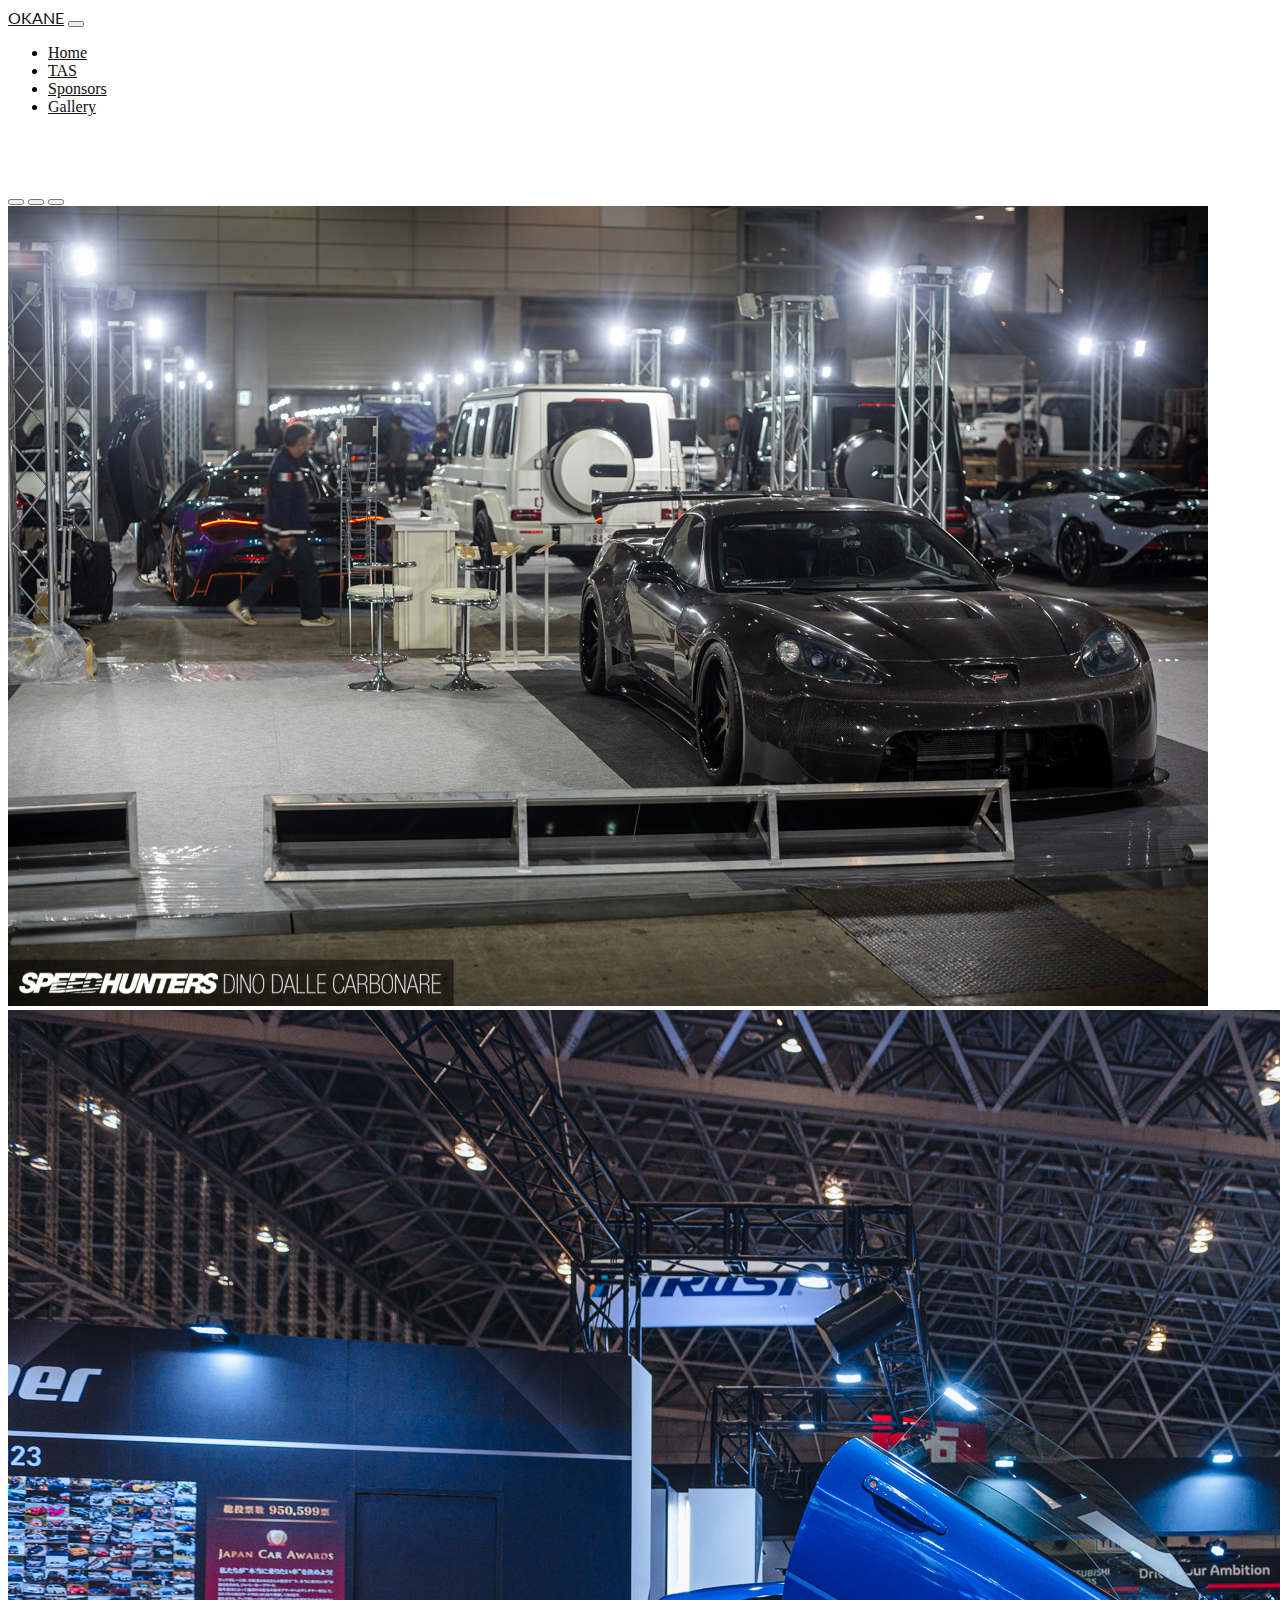
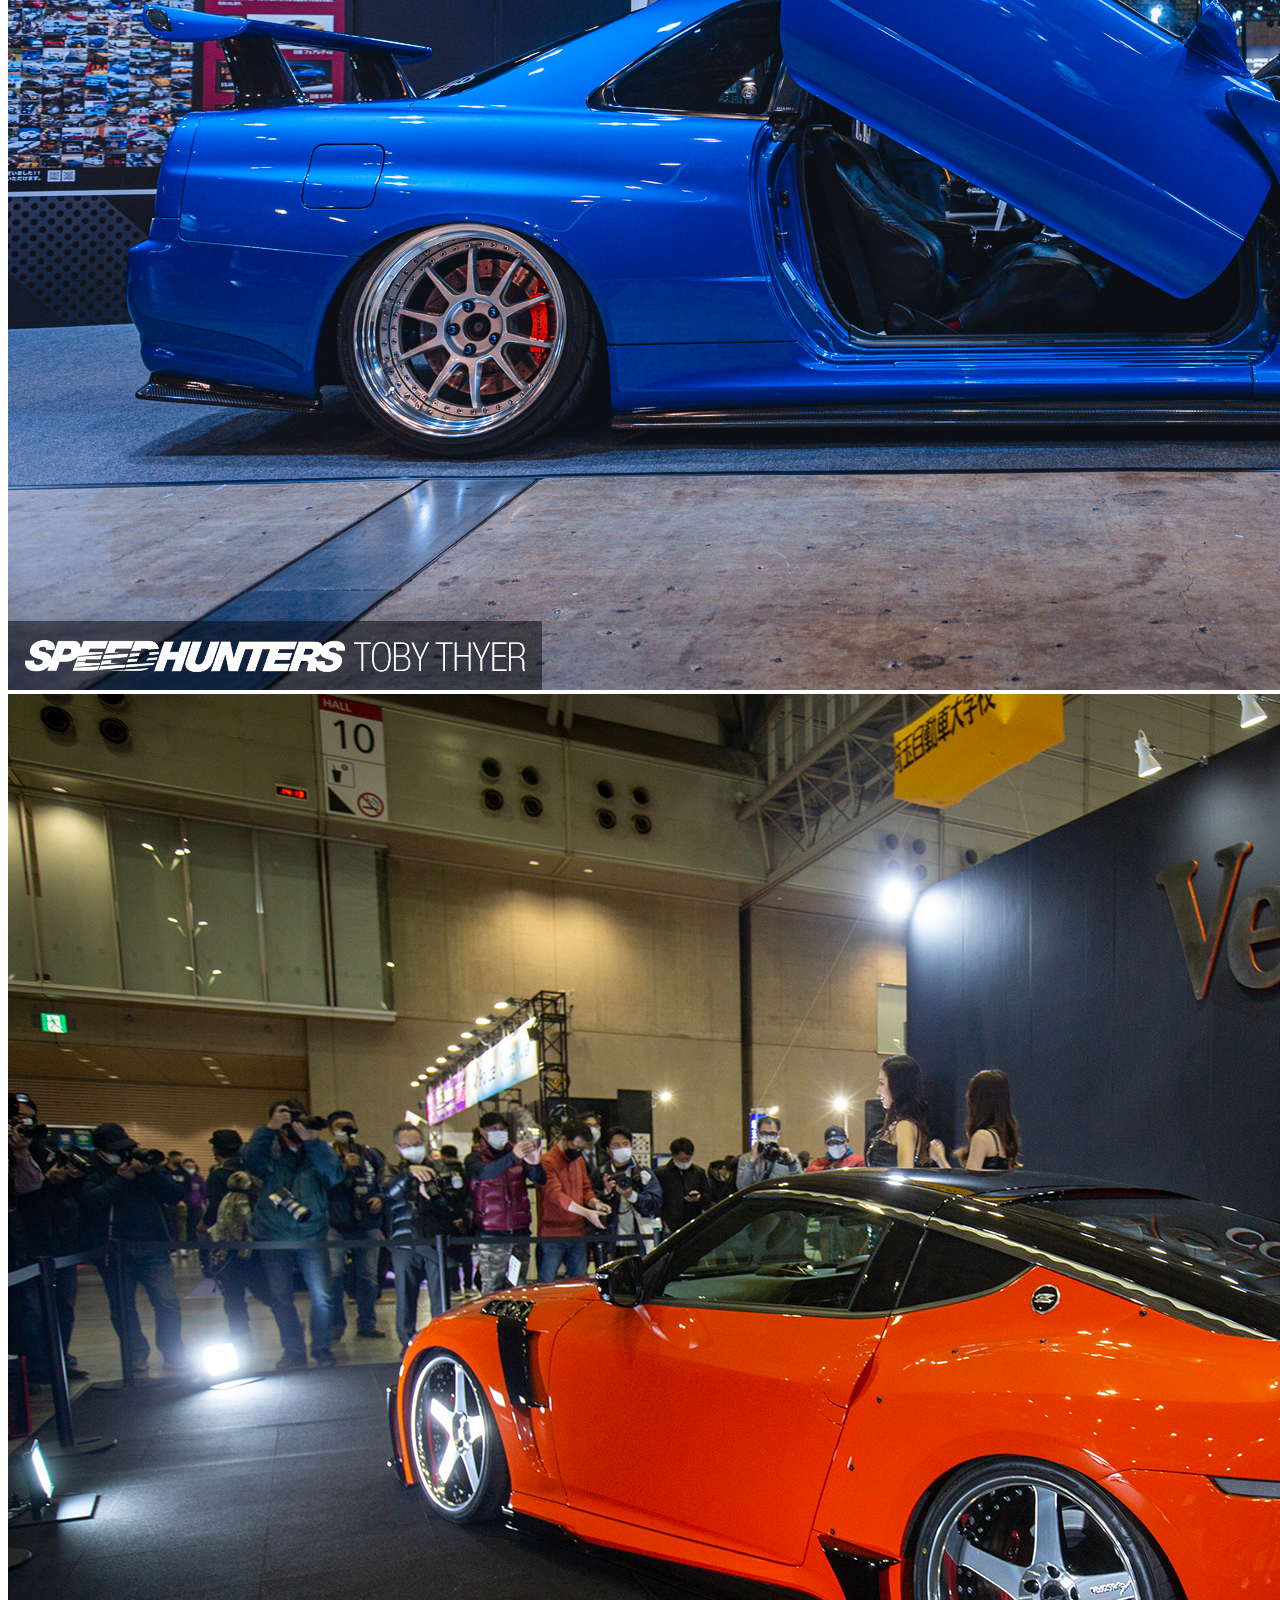
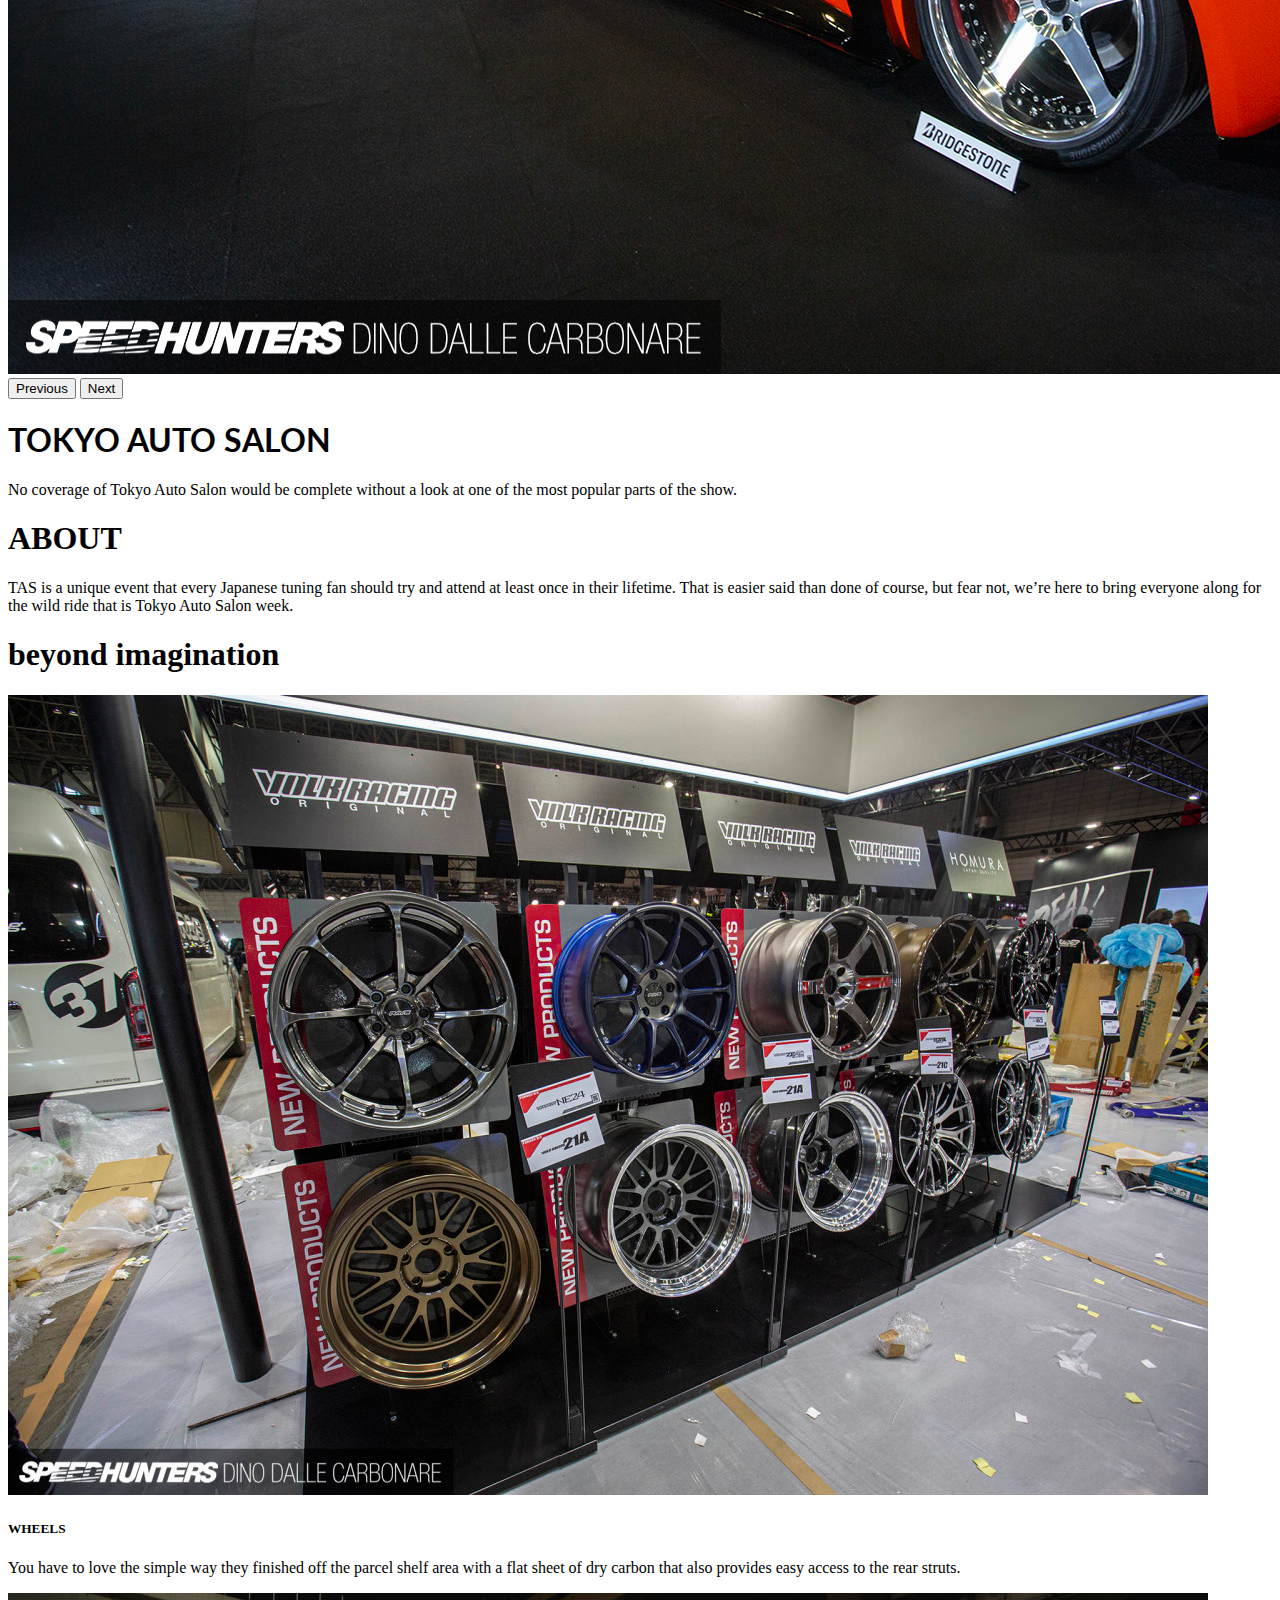
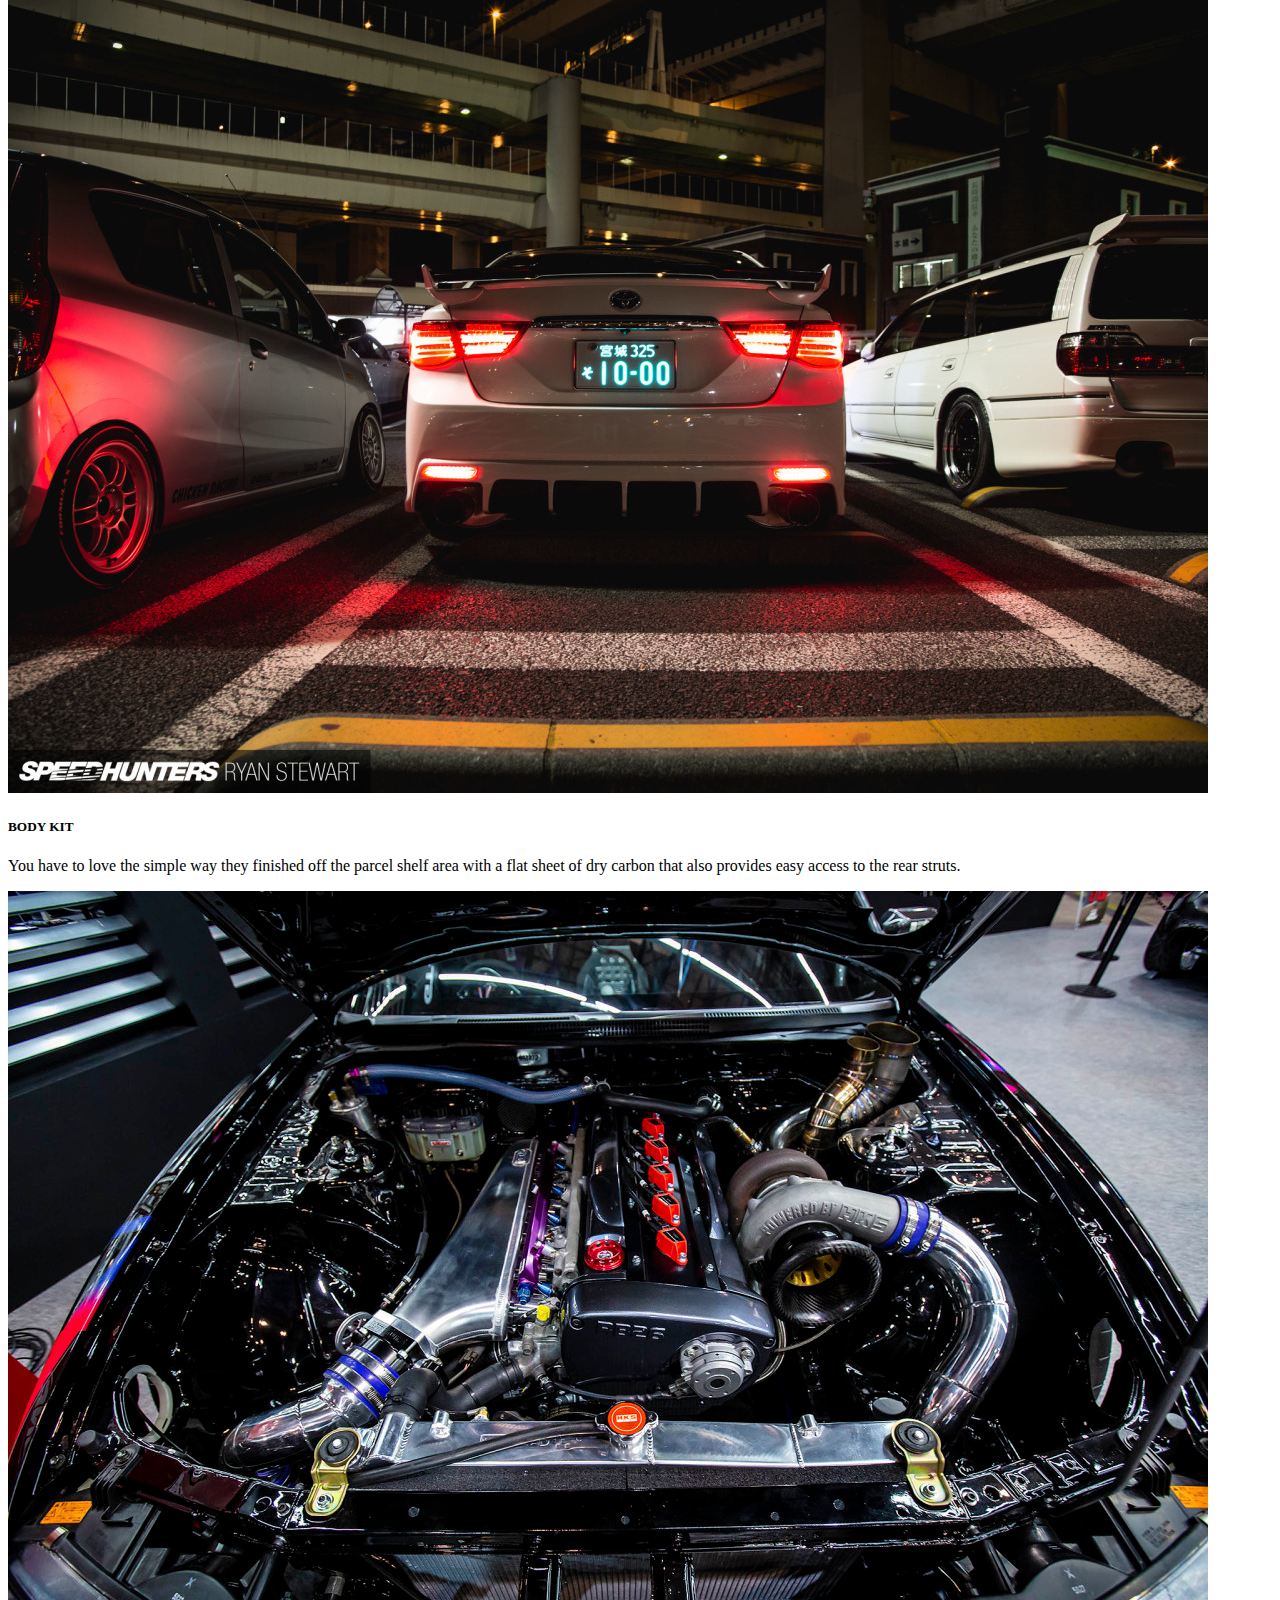
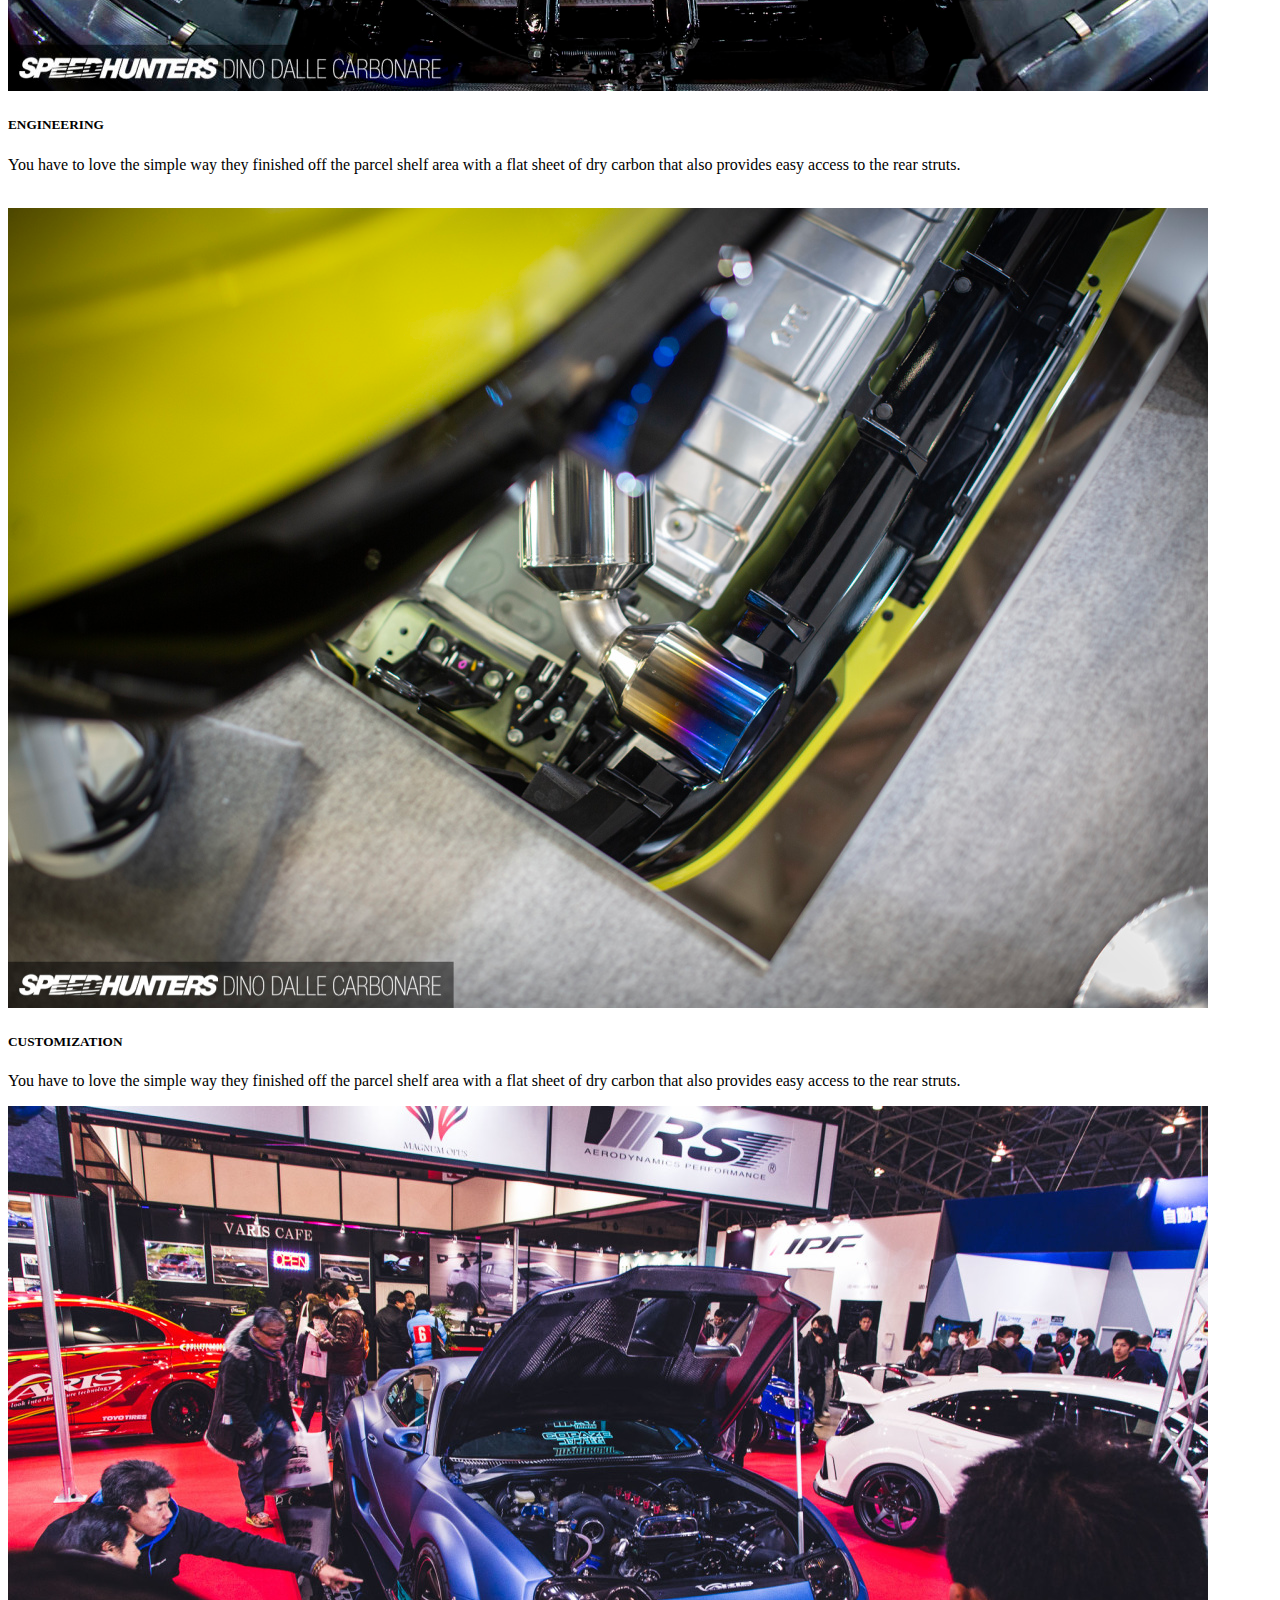
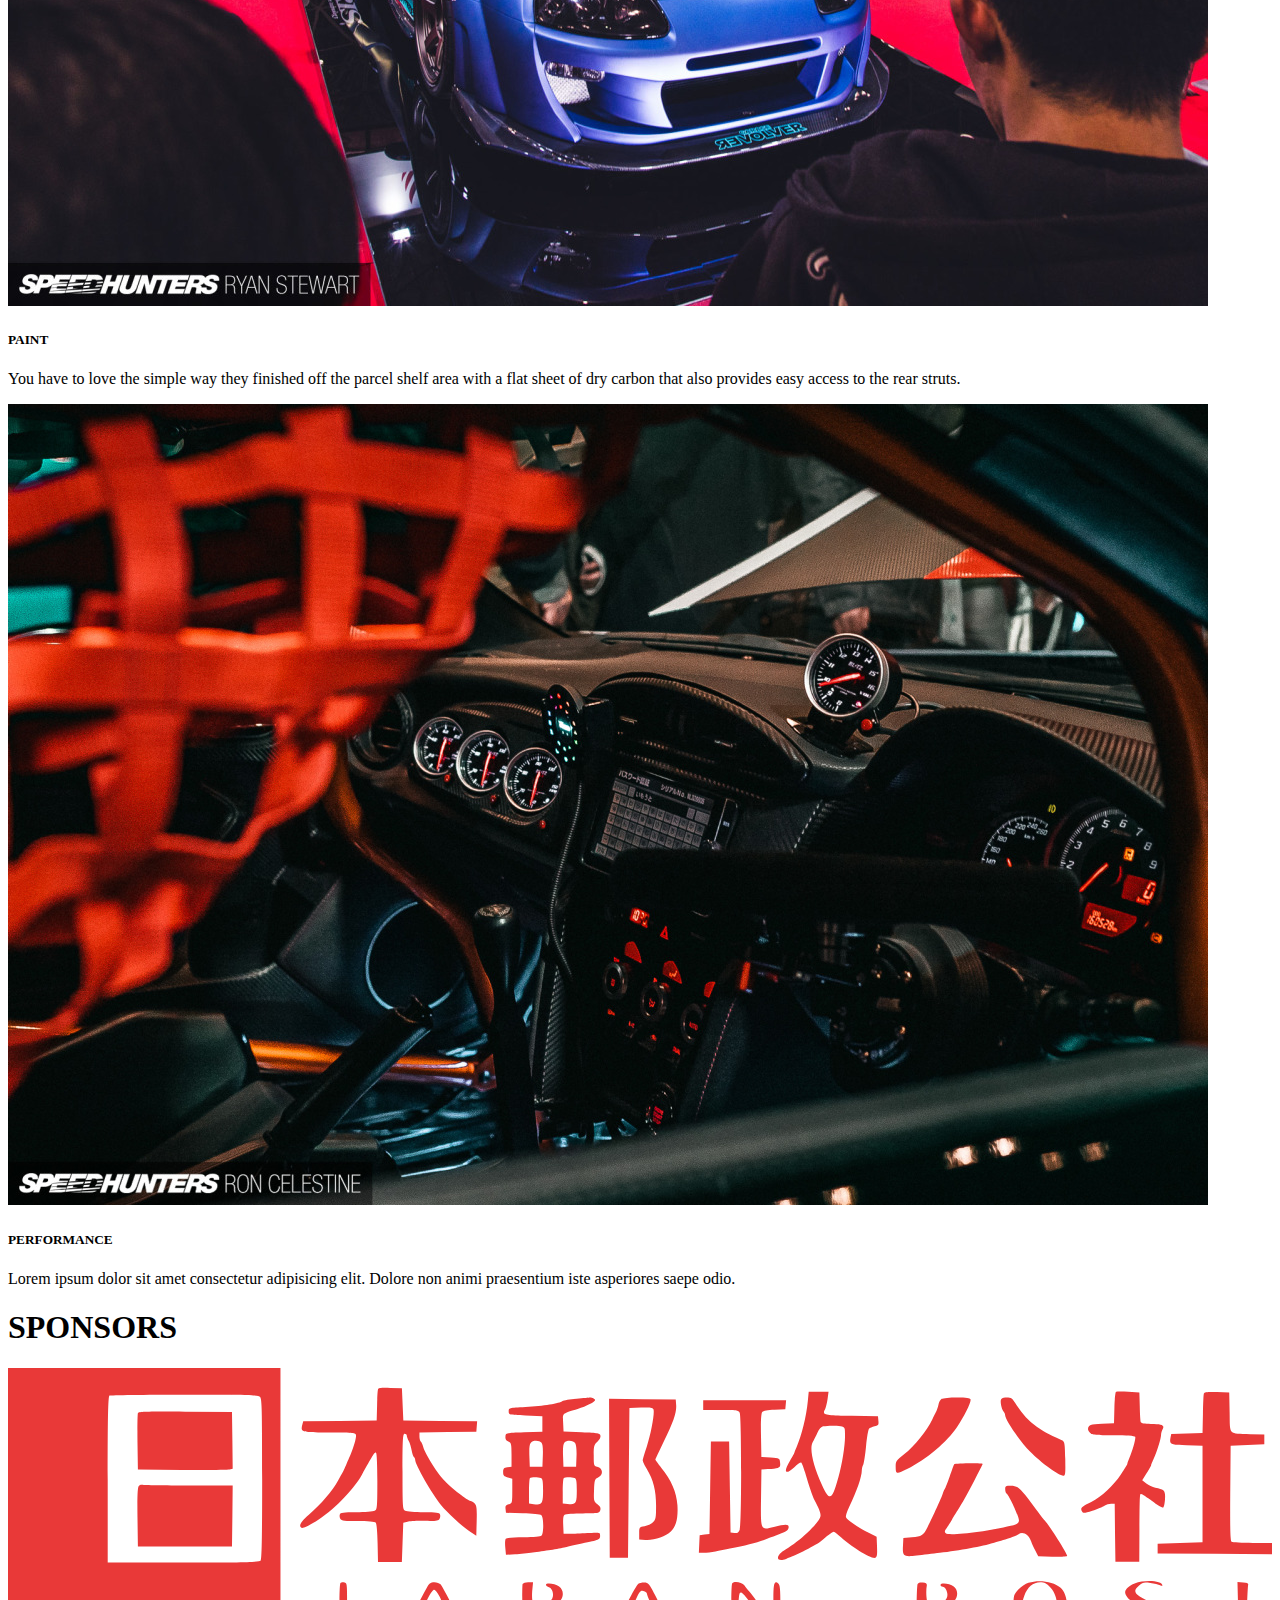
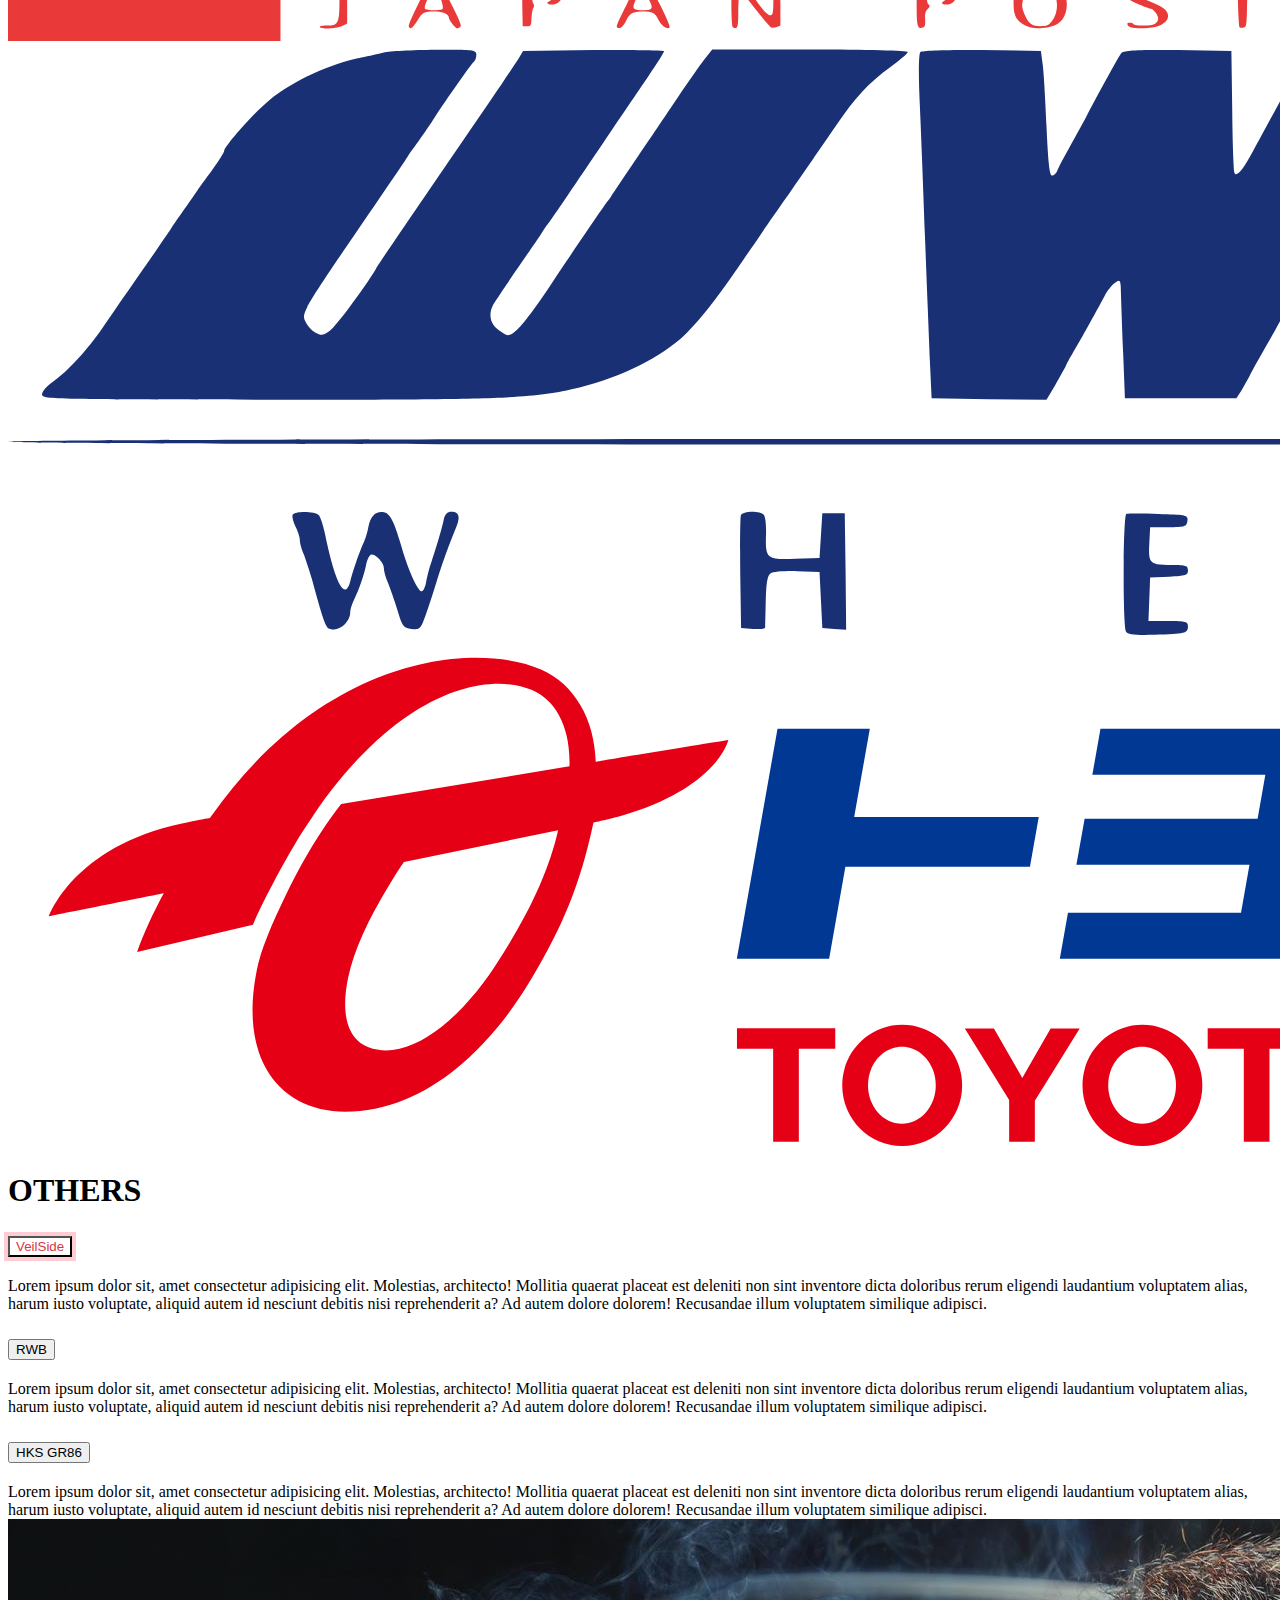
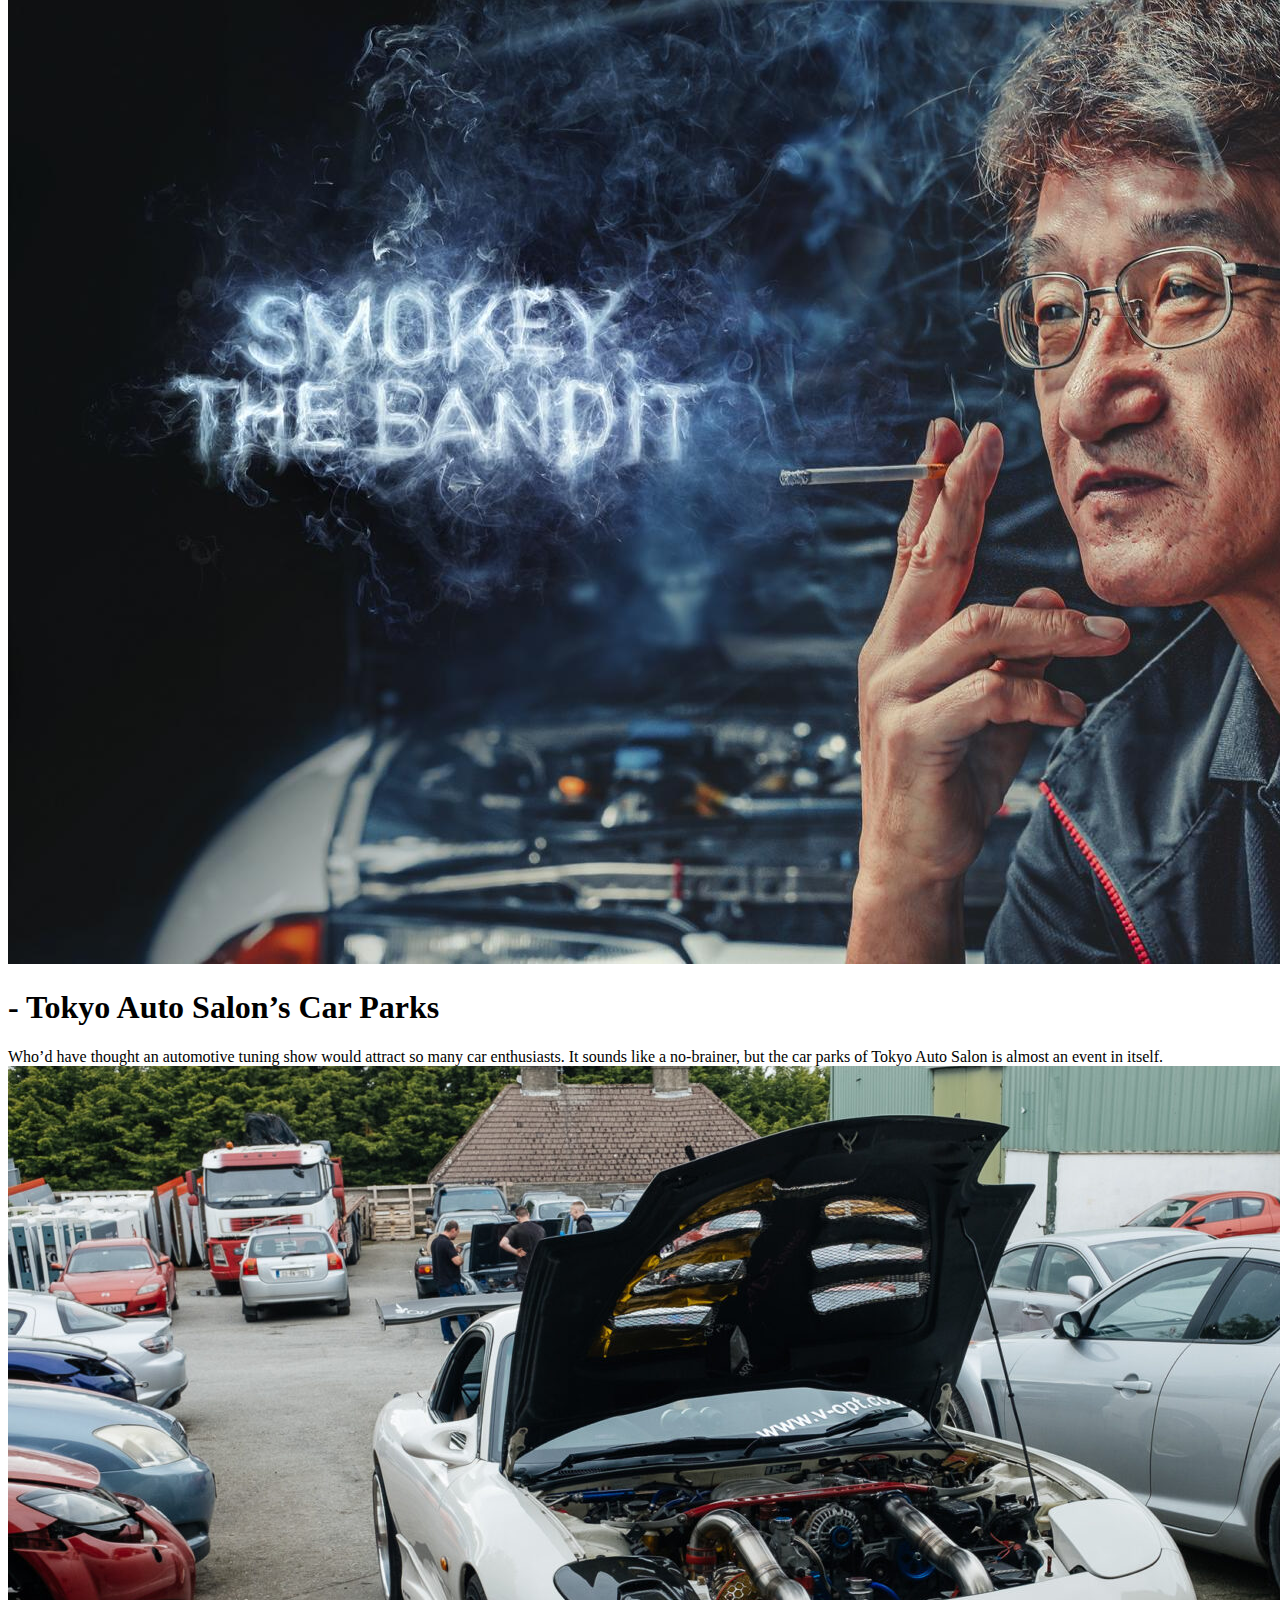
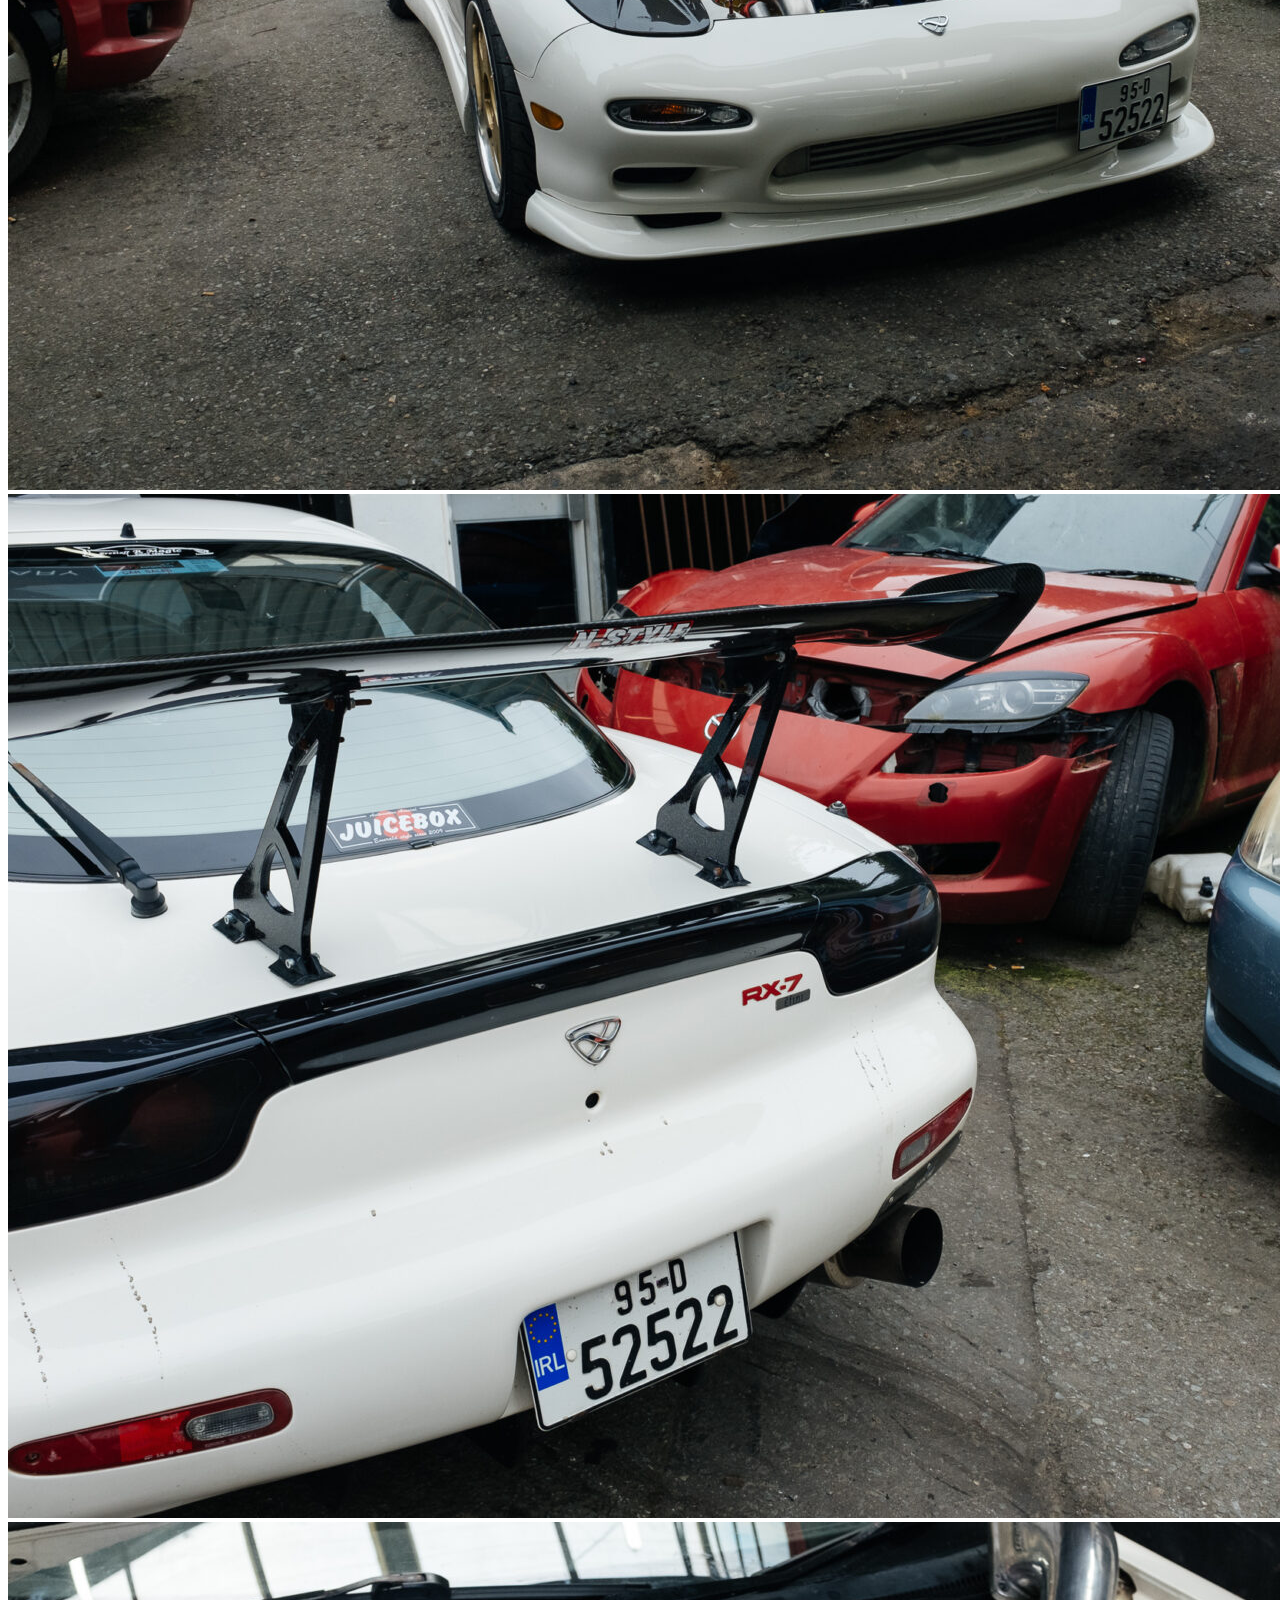
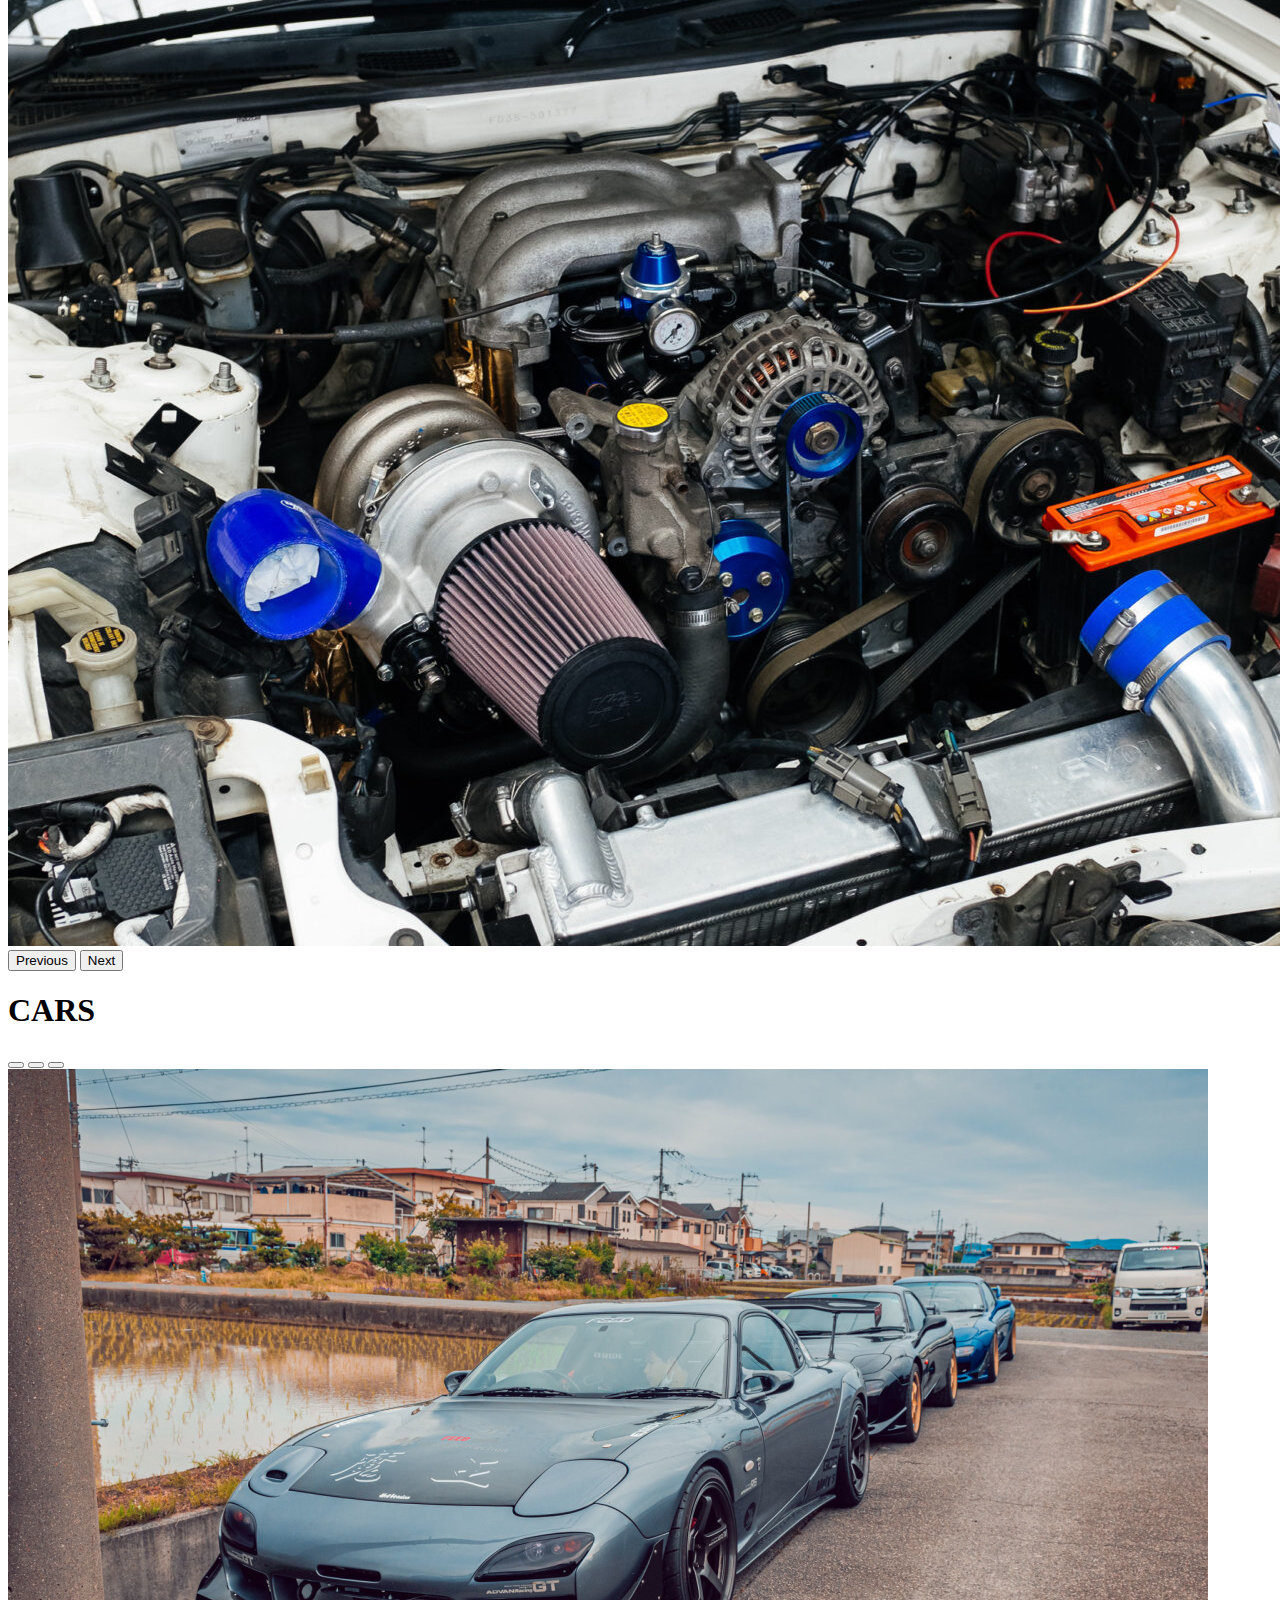
<file: index.html>
<!DOCTYPE html>
<html lang="en">
<head>
    <meta charset="UTF-8">
    <meta http-equiv="X-UA-Compatible" content="IE=edge">
    <meta name="viewport" content="width=device-width, initial-scale=1.0">
    <title>OKANE - TAS - PERFORMANCE</title>
    <!-- favicon icon -->
    <link rel="shortcut icon" href="img/favicon.ico" type="image/x-icon">
    <!-- bootstrap icons-->
    <link rel="stylesheet" href="https://cdn.jsdelivr.net/npm/bootstrap-icons@1.10.3/font/bootstrap-icons.css">
    <!-- bootstrap -->
    <link href="https://cdn.jsdelivr.net/npm/bootstrap@5.3.0-alpha1/dist/css/bootstrap.min.css" rel="stylesheet" integrity="sha384-GLhlTQ8iRABdZLl6O3oVMWSktQOp6b7In1Zl3/Jr59b6EGGoI1aFkw7cmDA6j6gD" crossorigin="anonymous">
    <!-- css -->
    <link rel="stylesheet" href="/css/style.css">
</head>
<body>
  <!-- nav menu -->
    <header class="fixed-top border-bottom">
        <nav class="navbar navbar-expand-lg bg-light shadow-box fixed-top">
            <div class="container-fluid">
              <a class="navbar-brand font-lato" href="index.html">OKANE</a>
              <button class="navbar-toggler" type="button" data-bs-toggle="collapse" data-bs-target="#navbarNavDropdown" aria-controls="navbarNavDropdown" aria-expanded="false" aria-label="Toggle navigation">
                <span class="navbar-toggler-icon"></span>
              </button>
              <div class="collapse navbar-collapse" id="navbarNavDropdown">
                <ul class="navbar-nav ms-auto">
                    <li class="nav-item">
                      <a class="nav-link active" aria-current="page" href="index.html">Home</a>
                    </li>
                    <li class="nav-item">
                      <a class="nav-link" href="#sobre">TAS</a>
                    </li>
                    <li class="nav-item">
                      <a class="nav-link" href="#sponsors">Sponsors</a>
                    </li>
                    <li class="nav-item">
                      <a class="nav-link" href="gallery.html">Gallery</a>
                    </li>
                </ul>
              </div>
            </div>
          </nav>
    </header>
    <!-- nav menu -->

    <!-- main -->
      <main class="main-bg">
            <div class="container-fluid text-center p-0">
                <div class="row bg-white text-dark">
                  <div class="col-lg-7 p-0">
                    <div id="carouselExampleIndicators" class="carousel slide" data-bs-ride="carousel">
                        <div class="carousel-indicators">
                          <button type="button" data-bs-target="#carouselExampleIndicators" data-bs-slide-to="0" class="active" aria-current="true" aria-label="Slide 1"></button>
                          <button type="button" data-bs-target="#carouselExampleIndicators" data-bs-slide-to="1" aria-label="Slide 2"></button>
                          <button type="button" data-bs-target="#carouselExampleIndicators" data-bs-slide-to="2" aria-label="Slide 3"></button>
                        </div>
                        <div id="carouselExampleSlidesOnly" class="carousel slide" data-bs-ride="carousel">
                            <div class="carousel-inner">
                              <div class="carousel-item active">
                                <img src="img/background1" class="d-block w-100" alt="gtr background">
                              </div>
                              <div class="carousel-item">
                                <img src="img/background2.jpg" class="d-block w-100" alt="gtr background">
                              </div>
                              <div class="carousel-item">
                                <img src="img/background3.jpg" class="d-block w-100" alt="gtr background">
                              </div>
                            </div>
                          </div>
                        <button class="carousel-control-prev" type="button" data-bs-target="#carouselExampleIndicators" data-bs-slide="prev">
                          <span class="carousel-control-prev-icon" aria-hidden="true"></span>
                          <span class="visually-hidden">Previous</span>
                        </button>
                        <button class="carousel-control-next" type="button" data-bs-target="#carouselExampleIndicators" data-bs-slide="next">
                          <span class="carousel-control-next-icon" aria-hidden="true"></span>
                          <span class="visually-hidden">Next</span>
                        </button>
                      </div>
                  </div>
                  <div class="col-lg-5 p-5 align-self-center">
                    <h1 class="display-3 font-lato text-uppercase">TOKYO AUTO SALON</h1>
                    <p class="fs-5">No coverage of Tokyo Auto Salon would be complete without a look at one of the most popular parts of the show.</p>
                  </div>
                </div>
            </div>
      </main>
      <!-- main -->

      <!-- about -->
      <section id="sobre">
        <div class="container-fluid">
            <div class="row">
                <div class="col-lg-12 p-2">
                    <h1 class="text-center text-uppercase text-primary display-2 text-danger">ABOUT</h1>
                    <p class="text-center fs-3 p-2">TAS is a unique event that every Japanese tuning fan should try and attend at least once in their lifetime. That is easier said than done of course, but fear not, we’re here to bring everyone along for the wild ride that is Tokyo Auto Salon week.</p>
                </div>
            </div>
        </div>
      </section>
      <!-- about -->

      <!-- services -->
      <section id="servicos">
        <div class="container-fluid d-flex justify-content-lg-center">
          <div class="row">
            <h1 class="text-center text-primary text-uppercase display-2 py-4 text-danger">beyond imagination</h1>
            <div class="col-lg-12">
              <div class="row row-cols-1 row-cols-md-3 g-4">
                <div class="col">
                  <div class="card h-100">
                    <img src="img/wheels.jpg" class="card-img-top" alt="...">
                    <div class="card-body">
                      <h5 class="card-title text-center">WHEELS</h5>
                      <p class="card-text">You have to love the simple way they finished off the parcel shelf area with a flat sheet of dry carbon that also provides easy access to the rear struts.</p>
                    </div>
                  </div>
                </div>
                <div class="col">
                  <div class="card h-100">
                    <img src="img/bodykit.jpg" class="card-img-top" alt="...">
                    <div class="card-body">
                      <h5 class="card-title text-center">BODY KIT</h5>
                      <p class="card-text">You have to love the simple way they finished off the parcel shelf area with a flat sheet of dry carbon that also provides easy access to the rear struts.</p>
                    </div>
                  </div>
                </div>
                <div class="col">
                  <div class="card h-100">
                    <img src="img/engine.jpg" class="card-img-top" alt="...">
                    <div class="card-body">
                      <h5 class="card-title text-center">ENGINEERING</h5>
                      <p class="card-text">You have to love the simple way they finished off the parcel shelf area with a flat sheet of dry carbon that also provides easy access to the rear struts.</p>
                    </div>
                  </div>
                </div>
              </div>
              <br>
              <div class="col-lg-12">
                <div class="row row-cols-1 row-cols-md-3 g-4">
                  <div class="col">
                    <div class="card h-100">
                      <img src="img/custom.jpg" class="card-img-top" alt="funilaria">
                      <div class="card-body">
                        <h5 class="card-title text-center">CUSTOMIZATION</h5>
                        <p class="card-text">You have to love the simple way they finished off the parcel shelf area with a flat sheet of dry carbon that also provides easy access to the rear struts.</p>
                      </div>
                    </div>
                  </div>
                  <div class="col">
                    <div class="card h-100">
                      <img src="img/paint.jpg" class="card-img-top" alt="...">
                      <div class="card-body">
                        <h5 class="card-title text-center">PAINT</h5>
                        <p class="card-text">You have to love the simple way they finished off the parcel shelf area with a flat sheet of dry carbon that also provides easy access to the rear struts.</p>
                      </div>
                    </div>
                  </div>
                  <div class="col">
                    <div class="card h-100">
                      <img src="img/review.jpg" class="card-img-top" alt="...">
                      <div class="card-body">
                        <h5 class="card-title text-center">PERFORMANCE</h5>
                        <p class="card-text">Lorem ipsum dolor sit amet consectetur adipisicing elit. Dolore non animi praesentium iste asperiores saepe odio.</p>
                      </div>
                    </div>
                  </div>
                </div>
            </div>
          </div>
        </div>
      </section>
      <!-- services -->

      <!-- sponsors -->
      <aside class="aside-bg" id="sponsors">
        <div class="container-fluid">
          <div class="row">
            <h1 class="display-3 text-uppercase text-center py-4">SPONSORS</h1>
              <div class="col mt-2">
                <img src="img/cdnlogo.com_japanpost.svg" class="img-fluid" alt="image">
              </div>
              <div class="col mt-2">
                <img src="img/cdnlogo.com_work.svg" class="img-fluid" alt="image">
              </div>
              <div class="col mt-2">
                <img src="img/cdnlogo.com_toyota-auto-body.svg" class="img-fluid" alt="image">
              </div>
          </div>
        </div>
    </aside>
    <!-- sponsors -->

      <!-- others-->
      <section>
        <div class="container-fluid">
          <div class="row">
            <h1 class="text-center display-3 text-uppercase pt-5 text-danger">OTHERS</h1>
        <div class="accordion py-5" id="accordionPanelsStayOpenExample">
          <div class="accordion-item">
            <h2 class="accordion-header" id="panelsStayOpen-headingOne">
              <button class="accordion-button" type="button" data-bs-toggle="collapse" data-bs-target="#panelsStayOpen-collapseOne" aria-expanded="true" aria-controls="panelsStayOpen-collapseOne">
                VeilSide
              </button>
            </h2>
            <div id="panelsStayOpen-collapseOne" class="accordion-collapse collapse show" aria-labelledby="panelsStayOpen-headingOne">
              <div class="accordion-body">
                Lorem ipsum dolor sit, amet consectetur adipisicing elit. Molestias, architecto! Mollitia quaerat placeat est deleniti non sint inventore dicta doloribus rerum eligendi laudantium voluptatem alias, harum iusto voluptate, aliquid autem id nesciunt debitis nisi reprehenderit a? Ad autem dolore dolorem! Recusandae illum voluptatem similique adipisci.
              </div>
            </div>
          </div>
          <div class="accordion-item">
            <h2 class="accordion-header" id="panelsStayOpen-headingTwo">
              <button class="accordion-button collapsed" type="button" data-bs-toggle="collapse" data-bs-target="#panelsStayOpen-collapseTwo" aria-expanded="false" aria-controls="panelsStayOpen-collapseTwo">
                RWB
              </button>
            </h2>
            <div id="panelsStayOpen-collapseTwo" class="accordion-collapse collapse" aria-labelledby="panelsStayOpen-headingTwo">
              <div class="accordion-body">
                Lorem ipsum dolor sit, amet consectetur adipisicing elit. Molestias, architecto! Mollitia quaerat placeat est deleniti non sint inventore dicta doloribus rerum eligendi laudantium voluptatem alias, harum iusto voluptate, aliquid autem id nesciunt debitis nisi reprehenderit a? Ad autem dolore dolorem! Recusandae illum voluptatem similique adipisci.
              </div>
            </div>
          </div>
          <div class="accordion-item">
            <h2 class="accordion-header" id="panelsStayOpen-headingThree">
              <button class="accordion-button collapsed" type="button" data-bs-toggle="collapse" data-bs-target="#panelsStayOpen-collapseThree" aria-expanded="false" aria-controls="panelsStayOpen-collapseThree">
                HKS GR86
              </button>
            </h2>
            <div id="panelsStayOpen-collapseThree" class="accordion-collapse collapse" aria-labelledby="panelsStayOpen-headingThree">
              <div class="accordion-body">
                Lorem ipsum dolor sit, amet consectetur adipisicing elit. Molestias, architecto! Mollitia quaerat placeat est deleniti non sint inventore dicta doloribus rerum eligendi laudantium voluptatem alias, harum iusto voluptate, aliquid autem id nesciunt debitis nisi reprehenderit a? Ad autem dolore dolorem! Recusandae illum voluptatem similique adipisci.
              </div>
            </div>
          </div>
        </div>
          </div>
        </div>
      </section>
      <!-- others -->

      <aside>
        <div>
          <img class="img-fluid" src="img/nagata-cite.jpg" alt="Smokey Nagata">
        </div>
      </aside>

      <!-- options -->
      <section class="dif-bg py-5">
        <div class="container-fluid">
          <div class="row">
            <h1 class="text-uppercase pb-3 display-4">- Tokyo Auto Salon’s Car Parks</h1>
            <div class="container">
              <div class="row align-items-center">
                <div class="col-lg-6 text-center">
                  Who’d have thought an automotive tuning show would attract so many car enthusiasts. It sounds like a no-brainer, but the car parks of Tokyo Auto Salon is almost an event in itself.
                </div>
                <div class="col-lg-6 mt-3">
                  <div id="carouselExampleInterval" class="carousel slide" data-bs-ride="carousel">
                    <div class="carousel-inner">
                      <div class="carousel-item active" data-bs-interval="10000">
                        <img src="img/carousel-juice1.jpg" class="d-block w-100" alt="image">
                      </div>
                      <div class="carousel-item" data-bs-interval="2000">
                        <img src="img/carousel-juice2.jpg" class="d-block w-100" alt="image">
                      </div>
                      <div class="carousel-item">
                        <img src="img/carousel-juice3.jpg" class="d-block w-100" alt="image">
                      </div>
                    </div>
                    <button class="carousel-control-prev" type="button" data-bs-target="#carouselExampleInterval" data-bs-slide="prev">
                      <span class="carousel-control-prev-icon" aria-hidden="true"></span>
                      <span class="visually-hidden">Previous</span>
                    </button>
                    <button class="carousel-control-next" type="button" data-bs-target="#carouselExampleInterval" data-bs-slide="next">
                      <span class="carousel-control-next-icon" aria-hidden="true"></span>
                      <span class="visually-hidden">Next</span>
                    </button>
                  </div>
                </div>
              </div>
            </div>
            
      </section>
      <!-- options -->

      <!-- cars -->
      <section class="cars-bg">
        <div class="container-fluid">
          <div class="row">
            <h1 class="text-uppercase text-danger display-1 py-4">CARS</h1>
            <div id="carouselExampleCaptions" class="carousel slide">
              <div class="carousel-indicators">
                <button type="button" data-bs-target="#carouselExampleCaptions" data-bs-slide-to="0" class="active" aria-current="true" aria-label="Slide 1"></button>
                <button type="button" data-bs-target="#carouselExampleCaptions" data-bs-slide-to="1" aria-label="Slide 2"></button>
                <button type="button" data-bs-target="#carouselExampleCaptions" data-bs-slide-to="2" aria-label="Slide 3"></button>
              </div>
              <div class="carousel-inner">
                <div class="carousel-item active">
                  <img src="img/rx7-1.jpg" class="d-block w-100" alt="...">
                  <div class="carousel-caption d-none d-md-block">
                    <h5>MAZDA RX-7</h5>
                    <p>FD 97</p>
                  </div>
                </div>
                <div class="carousel-item">
                  <img src="img/5.jpg" class="d-block w-100" alt="...">
                  <div class="carousel-caption d-none d-md-block">
                    <h5>NISSAN GT-R</h5>
                    <p>T-SPEC</p>
                  </div>
                </div>
                <div class="carousel-item">
                  <img src="img/lancer5.jpg" class="d-block w-100" alt="...">
                  <div class="carousel-caption d-none d-md-block">
                    <h5>MITSUBISHI LANCER</h5>
                    <p>LANCER EVOLUTION X FINAL</p>
                  </div>
                </div>
              </div>
              <button class="carousel-control-prev" type="button" data-bs-target="#carouselExampleCaptions" data-bs-slide="prev">
                <span class="carousel-control-prev-icon" aria-hidden="true"></span>
                <span class="visually-hidden">Previous</span>
              </button>
              <button class="carousel-control-next" type="button" data-bs-target="#carouselExampleCaptions" data-bs-slide="next">
                <span class="carousel-control-next-icon" aria-hidden="true"></span>
                <span class="visually-hidden">Next</span>
              </button>
            </div>
            <div class="cars-text py-3">
              <h2 class="text-uppercase text-center">See all our cars <a href="gallery.html">here</a></h2>
            </div>
          </div>
        </div>
      </section>
      <!-- cars -->
      <!-- footer -->
      <footer class="text-center text-lg-start bg-light text-black">
          <!-- social media -->
          <section class="d-flex justify-content-center justify-content-lg-between p-4 border-bottom">
            <!-- left -->
            <div class="me-5 d-none d-lg-block">
              <span class="text-danger text-uppercase">contact us:</span>
            </div>
            <!-- left -->

            <!-- right -->
            <div>
              <a href="" class="me-4 text-reset">
                <i class="fab fa-facebook-f"></i>
              </a>
              <a href="" class="me-4 text-reset">
                <i class="fab fa-twitter"></i>
              </a>
              <a href="" class="me-4 text-reset">
                <i class="fab fa-google"></i>
              </a>
              <a href="" class="me-4 text-reset">
                <i class="fab fa-instagram"></i>
              </a>
              <a href="" class="me-4 text-reset">
                <i class="fab fa-linkedin"></i>
              </a>
              <a href="" class="me-4 text-reset">
                <i class="fab fa-github"></i>
              </a>
            </div>
            <!-- right -->
          </section>
          <!-- social media -->

      <!-- about  -->
          <section class="">
            <div class="container text-center text-md-start mt-5">
              <!-- row -->
              <div class="row mt-3">
                <!-- column -->
                <div class="col-md-3 col-lg-4 col-xl-3 mx-auto mb-4">
                  <!-- content -->
                  <h6 class="text-uppercase fw-bold mb-4">
                    <i class="fas fa-gem me-3"></i>OKANE
                  </h6>
                  <p>
                    Lorem, ipsum dolor sit amet consectetur adipisicing elit. Itaque commodi temporibus eius, sunt incidunt aliquam amet accusamus ipsa iusto!
                  </p>
                </div>
                <!-- column -->

                <!-- column -->
                <div class="col-md-2 col-lg-2 col-xl-2 mx-auto mb-4">
                  <!-- links -->
                  <h6 class="text-uppercase fw-bold mb-4">
                    dev
                  </h6>
                    <p class="text-reset" style="font-size: 1.5rem;"><a href="https://github.com/duu19"><i class="bi bi-github"></i></a></p>
                    <p class="text-reset" style="font-size: 1.5rem;"><a href="https://www.linkedin.com/in/duhenrique19/"><i class="bi bi-linkedin"></i></a></p>
                    <p class="text-reset" style="font-size: 1.5rem;"><a href="https://open.spotify.com/user/31spz3usi2iv2hiymiwp5gjmptbq"><i class="bi bi-spotify"></i></a></p>
                </div>
                <!-- column -->

                <!-- column -->
                <div class="col-md-4 col-lg-3 col-xl-3 mx-auto mb-md-0 mb-4">
                  <!-- links -->
                  <h6 class="text-uppercase fw-bold mb-4">contact</h6>
                  <p><i class="fas fa-home me-3"></i>Bauru - São Paulo</p>
                  <p>
                    <i class="fas fa-envelope me-3"></i>
                    duardohenriqe19@gmail.com
                  </p>
                  <p><i class="fas fa-phone me-3"></i>+55 14 9999-9999</p>
                  <p><i class="fas fa-print me-3"></i>+55 14 9999-9999</p>
                </div>
                <!-- column -->
              </div>
              <!-- row -->
            </div>
          </section>

          <!-- copy -->
          <div class="text-center p-4 bg-light border-top">
            <p class="text-center p-0">Terra do Nunca, 3185 - Bauru - São Paulo</p>
            <a class="text-danger fw-bold" href="https://github.com/duu19"> © 2023: OKANE</a>
          </div>
          <!-- copy -->
    </footer>
<!-- footer -->

<!-- javascript -->
<script src="https://cdn.jsdelivr.net/npm/bootstrap@5.3.0-alpha1/dist/js/bootstrap.bundle.min.js" integrity="sha384-w76AqPfDkMBDXo30jS1Sgez6pr3x5MlQ1ZAGC+nuZB+EYdgRZgiwxhTBTkF7CXvN" crossorigin="anonymous"></script>    
</body>
</html>
</file>
<file: css/style.css>
@charset "UTF-8";
@import url('https://fonts.googleapis.com/css2?family=Lato&display=swap');

a {
    color: #111;
}

a:hover {
    color: #dc3545;
    transition: 0.5s;
}

.font-lato {
    font-family: 'Lato', sans-serif !important;
}

.main-bg {
    padding-top: 56px;
}

.aside-bg {
    height: auto;
    width: 100%;
    background: #fff;
}

.gallery-bg {
    padding-top: 56px;
}

.gallery-bg h1 {
    margin-top: 1rem;
}

.box-shadow {
    box-shadow: 0 2px 4px 0 rgba(0,0,0,.05),
                0 4px 8px 0 rgba(0,0,0,.05);
}

.main-services-bg {
    height: 90vh;
    width: 100%;
    background: url(../img/monkey.jpg);
    background-size: cover;
    background-position: center center;
    background-repeat: no-repeat;
}

.accordion-button:focus {
    box-shadow: 0 0 0 0.25rem rgba(255, 51, 78, 0.25) !important;
}

.accordion-button:not(.collapsed) {
    color: #dc3545;
    background: #fff;
    box-shadow: 0 0 0 0.25rem rgba(255, 51, 78, 0.25) !important;
}

.cars-text {
    display: flex;
    flex-direction: column;
    justify-content: center;
    align-items: center;
}

@media (min-width: 992px) {
    .row {
        margin-right: 0;
        margin-left: 0;
    }
}

@media (max-width: 992px) {
    .row {
        margin-right: 0;
        margin-left: 0;
    }
}

@media (max-width: 600px) {
    .destaque, .lead {
        font-size: 0.7rem !important;
    }
}
</file>
